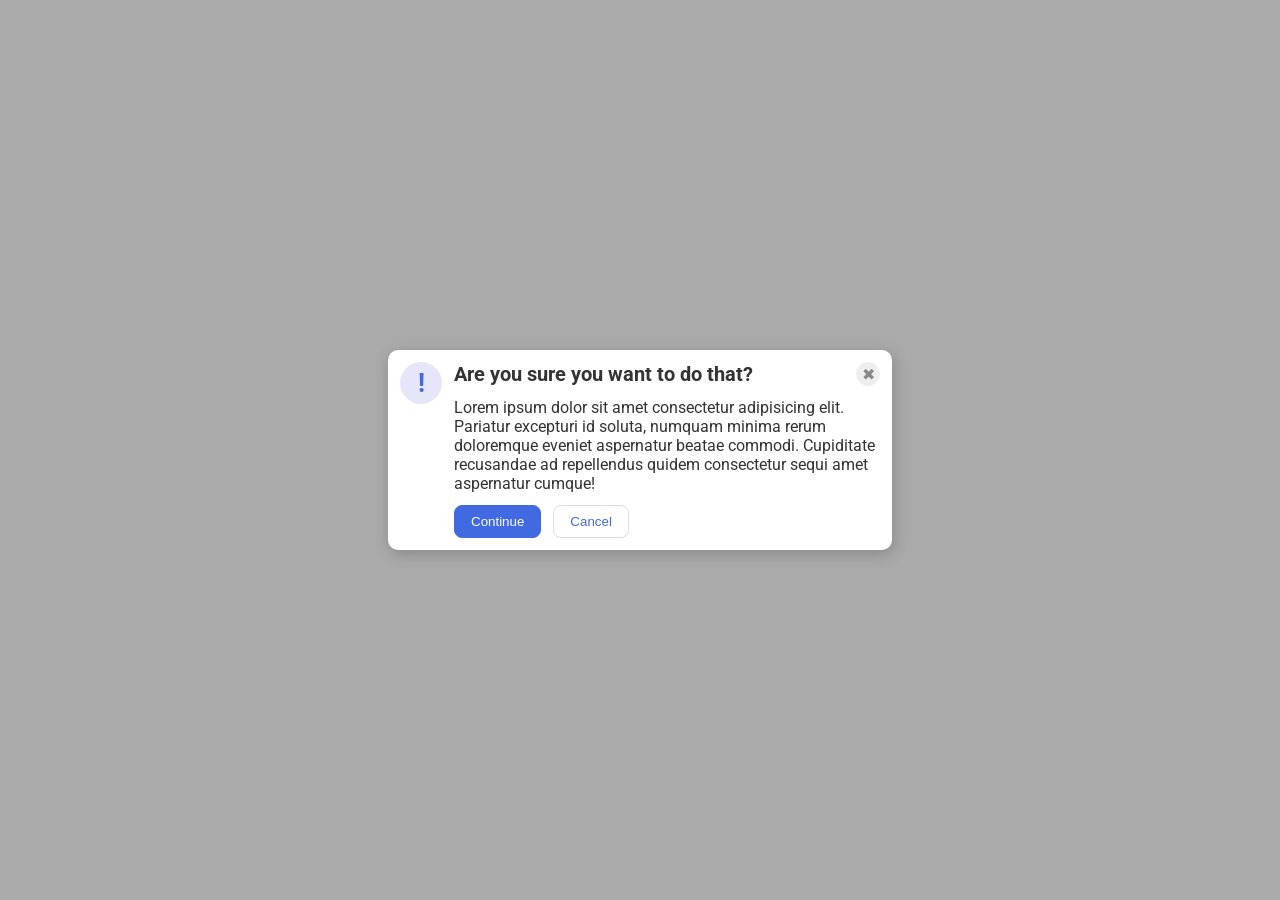
<file: foundations/flex/05-flex-modal/index.html>
<!DOCTYPE html>
<html lang="en">
  <head>
    <meta charset="UTF-8">
    <meta http-equiv="X-UA-Compatible" content="IE=edge">
    <meta name="viewport" content="width=device-width, initial-scale=1.0">
    <link rel="stylesheet" href="style.css">
    <title>Modal</title>
  </head>
  <body>
    <div class="modal">
      <div class="icon">!</div>
      <div class="container">
        <div class="header">Are you sure you want to do that?</div>
          <button class="close-button">✖</button>
          
        <div class="text">Lorem ipsum dolor sit amet consectetur adipisicing elit. Pariatur excepturi id soluta, numquam minima rerum doloremque eveniet aspernatur beatae commodi. Cupiditate recusandae ad repellendus quidem consectetur sequi amet aspernatur cumque!</div>
        <button class="continue">Continue</button>
        <button class="cancel">Cancel</button>
      
      </div>
    </div>
  </body>
</html>
</file>
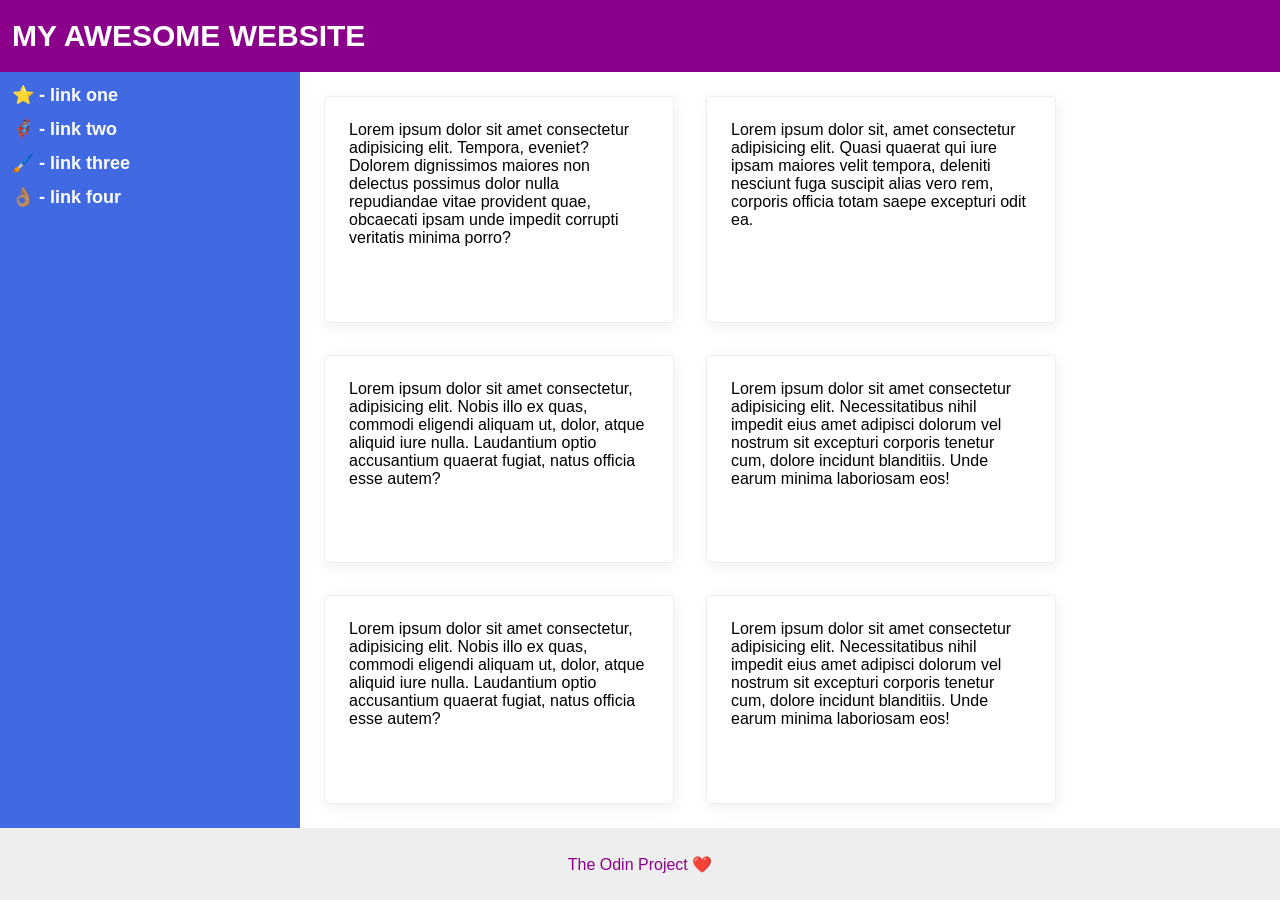
<file: foundations/flex/07-flex-layout-2/index.html>
<!DOCTYPE html>
<html lang="en">
  <head>
    <meta charset="UTF-8">
    <meta http-equiv="X-UA-Compatible" content="IE=edge">
    <meta name="viewport" content="width=device-width, initial-scale=1.0">
    <title>The Holy Grail</title>
    <link rel="stylesheet" href="style.css">
  </head>
  <body>
    <div class="header">
      MY AWESOME WEBSITE
    </div>
    <div class="container">
      <div class="sidebar">
        <ul>
          <li><a href="#">⭐ - link one</a></li>
          <li><a href="#">🦸🏽‍♂️ - link two</a></li>
          <li><a href="#">🖌️ - link three</a></li>
          <li><a href="#">👌🏽 - link four</a></li>
        </ul>
      </div>
      <div class="cards">
        <div class="card">Lorem ipsum dolor sit amet consectetur adipisicing elit. Tempora, eveniet? Dolorem dignissimos maiores non delectus possimus dolor nulla repudiandae vitae provident quae, obcaecati ipsam unde impedit corrupti veritatis minima porro?</div>
        <div class="card">Lorem ipsum dolor sit, amet consectetur adipisicing elit. Quasi quaerat qui iure ipsam maiores velit tempora, deleniti nesciunt fuga suscipit alias vero rem, corporis officia totam saepe excepturi odit ea.</div>
        <div class="card">Lorem ipsum dolor sit amet consectetur, adipisicing elit. Nobis illo ex quas, commodi eligendi aliquam ut, dolor, atque aliquid iure nulla. Laudantium optio accusantium quaerat fugiat, natus officia esse autem?</div>
        <div class="card">Lorem ipsum dolor sit amet consectetur adipisicing elit. Necessitatibus nihil impedit eius amet adipisci dolorum vel nostrum sit excepturi corporis tenetur cum, dolore incidunt blanditiis. Unde earum minima laboriosam eos!</div>
        <div class="card">Lorem ipsum dolor sit amet consectetur, adipisicing elit. Nobis illo ex quas, commodi eligendi aliquam ut, dolor, atque aliquid iure nulla. Laudantium optio accusantium quaerat fugiat, natus officia esse autem?</div>
        <div class="card">Lorem ipsum dolor sit amet consectetur adipisicing elit. Necessitatibus nihil impedit eius amet adipisci dolorum vel nostrum sit excepturi corporis tenetur cum, dolore incidunt blanditiis. Unde earum minima laboriosam eos!</div>
      </div>
    </div>
    
      <div class="footer">
        The Odin Project ❤️
      </div>
  </body>
</html>
</file>
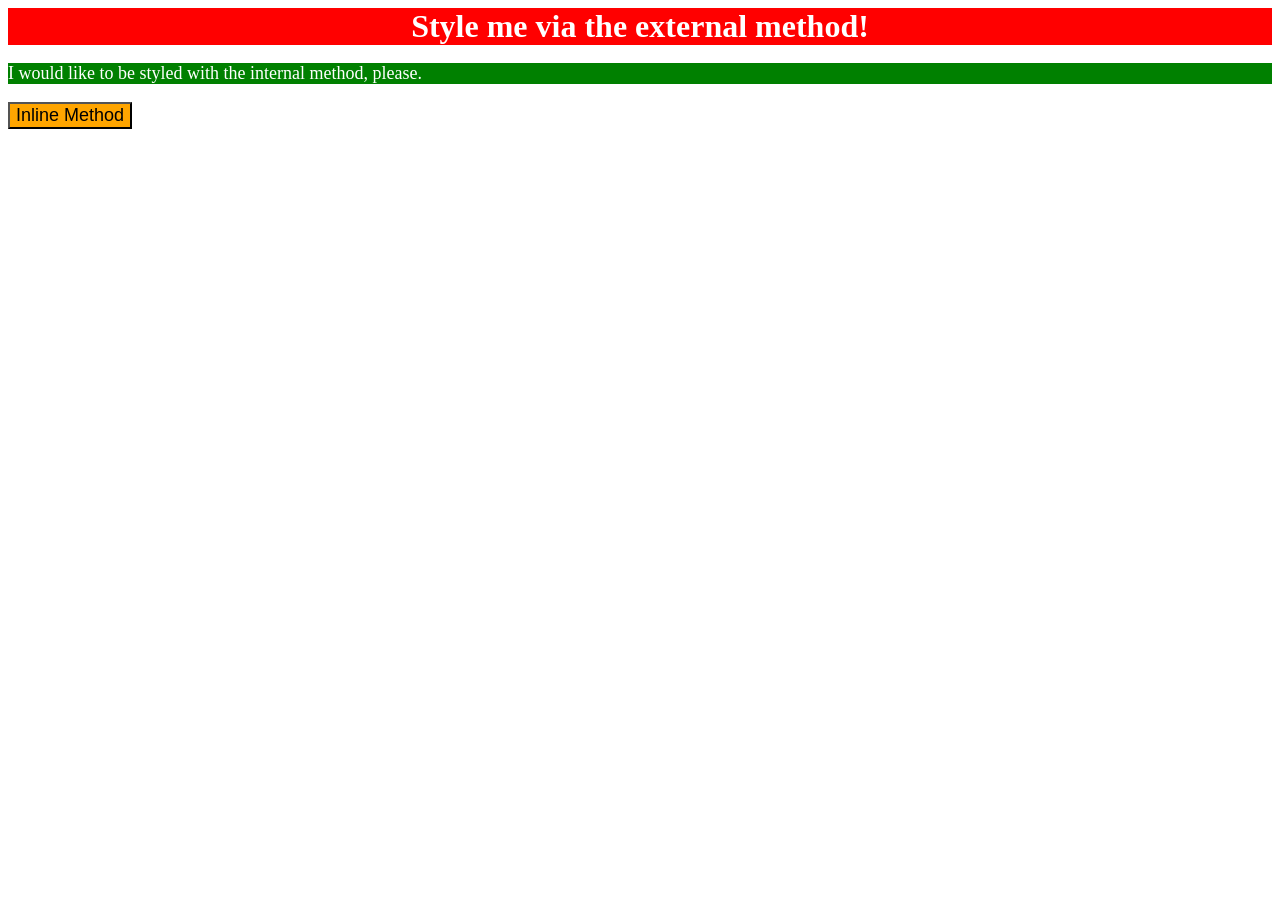
<file: foundations/intro-to-css/01-css-methods/index.html>
<!DOCTYPE html>
<html lang="en">
  <head>
    <meta charset="UTF-8">
    <meta http-equiv="X-UA-Compatible" content="IE=edge">
    <meta name="viewport" content="width=device-width, initial-scale=1.0">
    <title>Methods for Adding CSS</title>
    <link href="style.css" rel="stylesheet">
    <style>
      p {
        background-color: green;
        color: white;
        font-size: 18px;
      }
    </style>
  </head>
  <body>
    <div>Style me via the external method!</div>
    <p>I would like to be styled with the internal method, please.</p>
    <button style="background-color: orange; font-size: 18px;">Inline Method</button>
  </body>
</html>
</file>
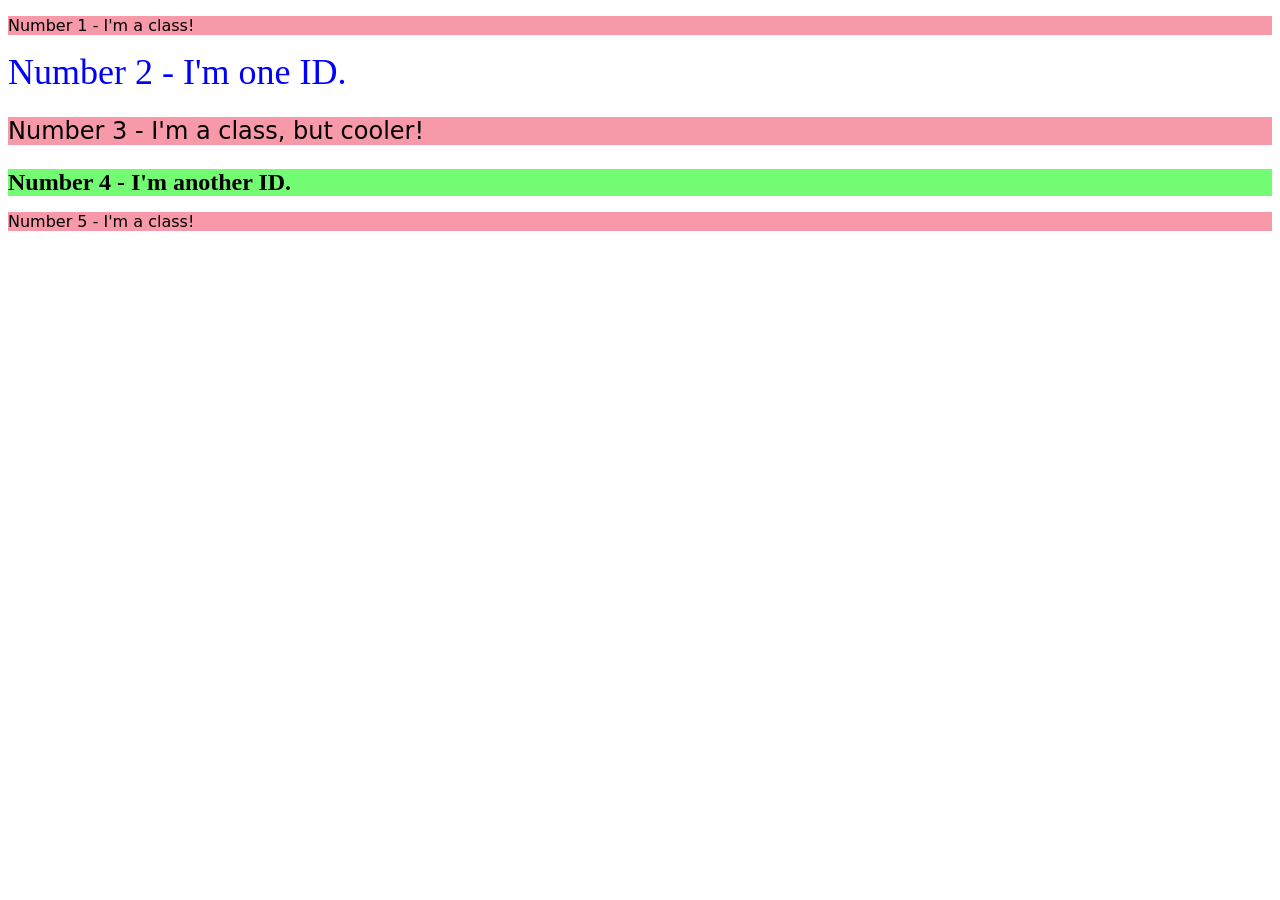
<file: foundations/intro-to-css/02-class-id-selectors/index.html>
<!DOCTYPE html>
<html lang="en">
  <head>
    <meta charset="UTF-8">
    <meta http-equiv="X-UA-Compatible" content="IE=edge">
    <meta name="viewport" content="width=device-width, initial-scale=1.0">
    <title>Class and ID Selectors</title>
    <link rel="stylesheet" href="style.css">
  </head>
  <body>
    <p class="n">Number 1 - I'm a class!</p>
    <div id="n2">Number 2 - I'm one ID.</div>
    <p class="n n3">Number 3 - I'm a class, but cooler!</p>
    <div id="n4">Number 4 - I'm another ID.</div>
    <p class="n">Number 5 - I'm a class!</p>
  </body>
</html>
</file>
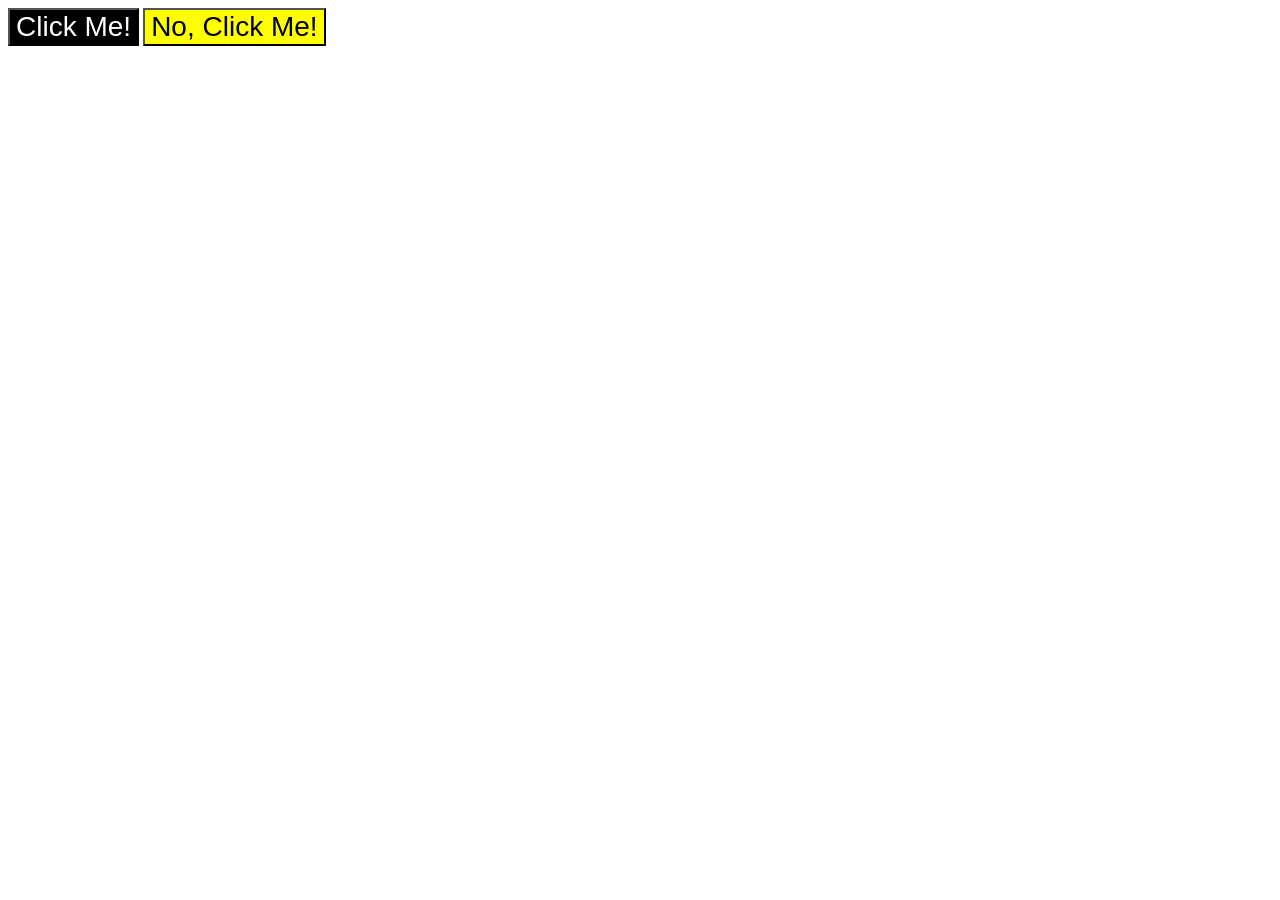
<file: foundations/intro-to-css/03-grouping-selectors/index.html>
<!DOCTYPE html>
<html lang="en">
  <head>
    <meta charset="UTF-8">
    <meta http-equiv="X-UA-Compatible" content="IE=edge">
    <meta name="viewport" content="width=device-width, initial-scale=1.0">
    <title>Grouping Selectors</title>
    <link rel="stylesheet" href="style.css">
  </head>
  <body>
    <button class="first">Click Me!</button>
    <button class="second">No, Click Me!</button>
  </body>
</html>
</file>
<file: foundations/flex/05-flex-modal/style.css>
@import url('https://fonts.googleapis.com/css2?family=Roboto:wght@400;700&display=swap');

html, body {
  height: 100%;
}

body {
  font-family: Roboto, sans-serif;
  margin: 0;
  background: #aaa;
  color: #333;
  /* I'll give you this one for free lol */
  display: flex;
  align-items: center;
  justify-content: center;
}

.modal {
  background: white;
  width: 480px;
  border-radius: 10px;
  box-shadow: 2px 4px 16px rgba(0,0,0,.2);
  padding: 12px;
  display: flex;
}

.icon {
  color: royalblue;
  font-size: 26px;
  font-weight: 700;
  background: lavender;
  width: 42px;
  height: 42px;
  border-radius: 50%;
  display: flex;
  align-items: center;
  justify-content: center;
  flex-shrink: 0;
}

.close-button {
  background: #eee;
  border-radius: 50%;
  color: #888;
  font-weight: 400;
  font-size: 16px;
  height: 24px;
  width: 24px;
  display: flex;
  align-items: center;
  justify-content: center;
  border: 1px solid #eee;
  padding: 0;
}

button {
  cursor: pointer;
  padding: 8px 16px;
  border-radius: 8px;
}

button.continue {
  background: royalblue;
  border: 1px solid royalblue;
  color: white;
}

button.cancel {
  background: white;
  border: 1px solid #ddd;
  color: royalblue;
}

.container {
  display: flex;
  flex-wrap: wrap;
  padding-left: 12px;
  gap: 12px;
  

}

.header {
  font-weight: bold;
  font-size: 20px;
  margin-right: auto
}
</file>
<file: foundations/flex/07-flex-layout-2/style.css>
body {
  font-family: -apple-system, BlinkMacSystemFont, 'Segoe UI', Roboto, Oxygen, Ubuntu, Cantarell, 'Open Sans', 'Helvetica Neue', sans-serif;
  margin: 0;
  min-height: 100vh;
  display: flex;
  flex-direction: column;
}

.header {
  height: 72px;
  background: darkmagenta;
  color: white;
  font-weight: 900;
  font-size: 30px;
  display: flex;
  align-items: center;
  padding: 0 12px;
}

.footer {
  height: 72px;
  background: #eee;
  color: darkmagenta;
  display: flex;
  justify-content: center;
  align-items: center;

}

.sidebar {
  width: 300px;
  background: royalblue;
  box-sizing: border-box;
  flex-shrink: 0;
  flex-grow: 1;
  font-size: 18px;
  padding: 12px;
  
}

.card {
  border: 1px solid #eee;
  box-shadow: 2px 4px 16px rgba(0,0,0,.06);
  border-radius:4px;
  flex-basis: 300px;
  padding: 24px;
}

.container {
  display: flex;
  margin: auto;
  flex: 1;
}

.cards {
  display: flex;
  flex-wrap: wrap;
  gap: 32px;
  padding: 24px;
  
}



a {
  text-decoration: none;
  color: white;
  font-weight: bold;
}

ul {
  display: flex;
  list-style: none;
  flex-direction: column;
  gap: 12px;
  padding: 0;
  margin: 0;
}
</file>
<file: foundations/intro-to-css/01-css-methods/style.css>
div {
    background-color: red;
    color: white;
    font-size: 32px;
    text-align: center;
    font-weight: bold;
}
</file>
<file: foundations/intro-to-css/02-class-id-selectors/style.css>
.n {
    background-color: rgb(248, 153, 169);
    font-family: Verdana, "DejaVu Sans", sans-serif;
}

#n2 {
    color: rgb(0, 0, 255);
    font-size: 36px;
}

.n.n3 {
    font-size: 24px;
}

#n4 {
    background-color: rgb(115, 252, 115);
    font-size: 24px;
    font-weight: bold;
}
</file>
<file: foundations/intro-to-css/03-grouping-selectors/style.css>
.first,
.second {
    font-size: 28px;
    font-family: Helvetica, "Times New Roman", sans-serif;
}

.first {
    background-color: black;
    color: white;
}

.second {
    background-color: yellow;
}
</file>
